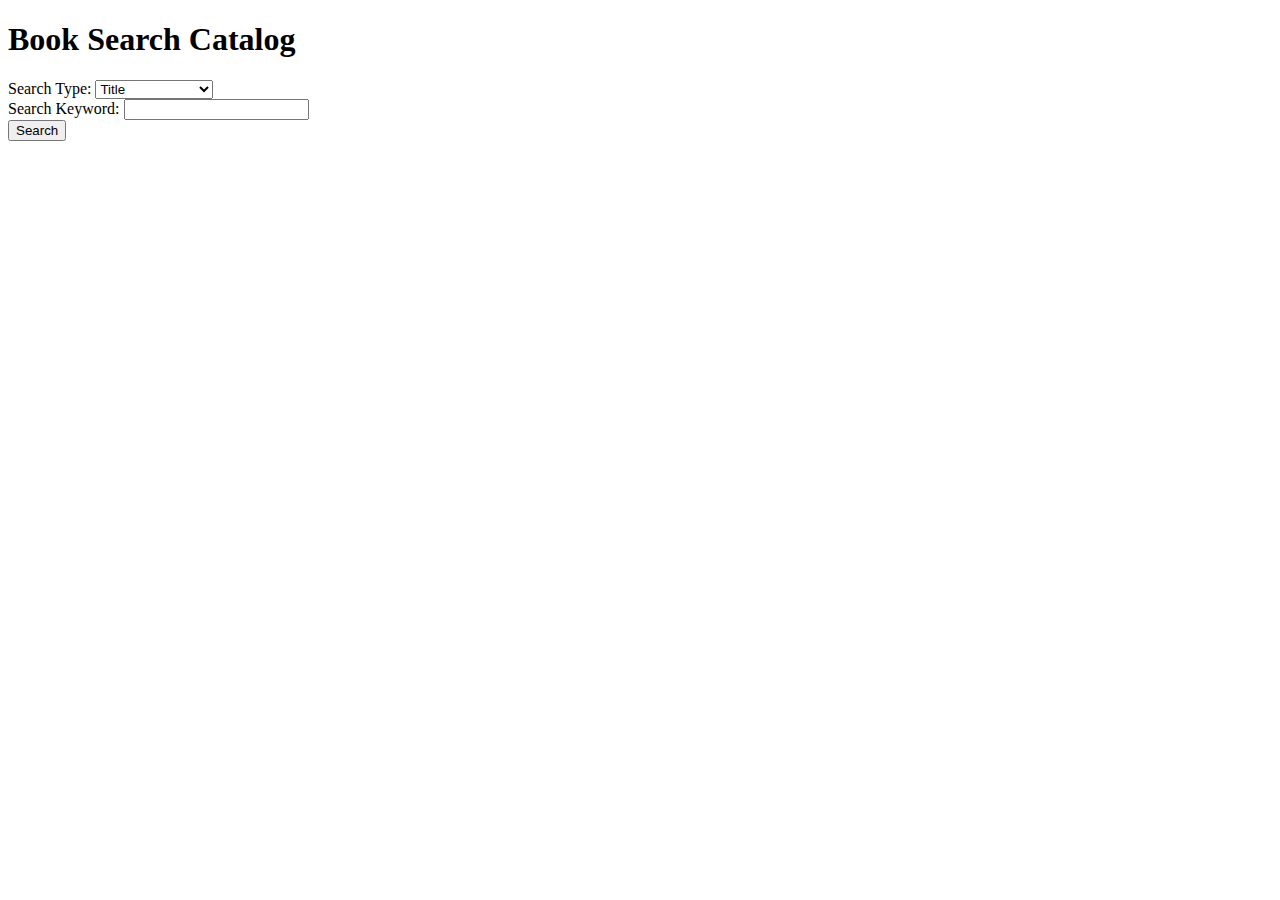
<file: Asignment_8/index.html>
<!DOCTYPE html>
<html>
<head>
    <title>Book Search Catalog</title>
</head>
<body>
    <h1>Book Search Catalog</h1>
    <form action="main.php" method="POST">
        <label for="search_type">Search Type:</label>
        <select name="search_type" id="search_type">
            <option value="title">Title</option>
            <option value="author">Author</option>
            <option value="year">Publication Year</option>
        </select>
        <br>
        <label for="search_keyword">Search Keyword:</label>
        <input type="text" name="search_keyword" id="search_keyword">
        <br>
        <input type="submit" value="Search">
    </form>
</body>
</html>
</file>
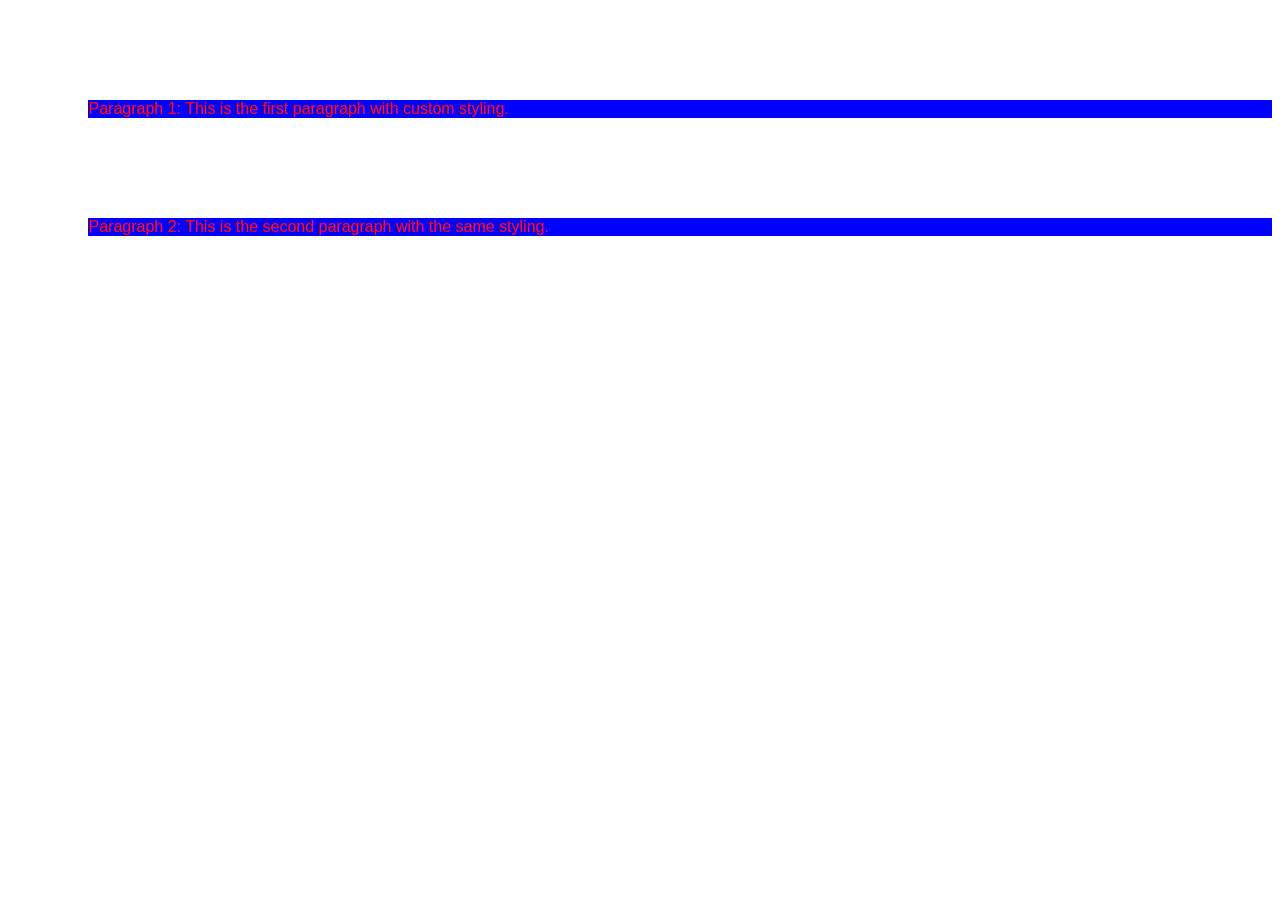
<file: Assgnment10/index.html>
<!DOCTYPE html>
<html lang="en">
<head>
    <meta charset="UTF-8">
    <meta name="viewport" content="width=device-width, initial-scale=1.0">
    <title>Styled Paragraphs</title>
    <link rel="stylesheet" href="style.css">
</head>
<body>
    <div>
        <p class="paragraph">Paragraph 1: This is the first paragraph with custom styling.</p>
        <p class="paragraph">Paragraph 2: This is the second paragraph with the same styling.</p>
    </div>
</body>
</html>
</file>
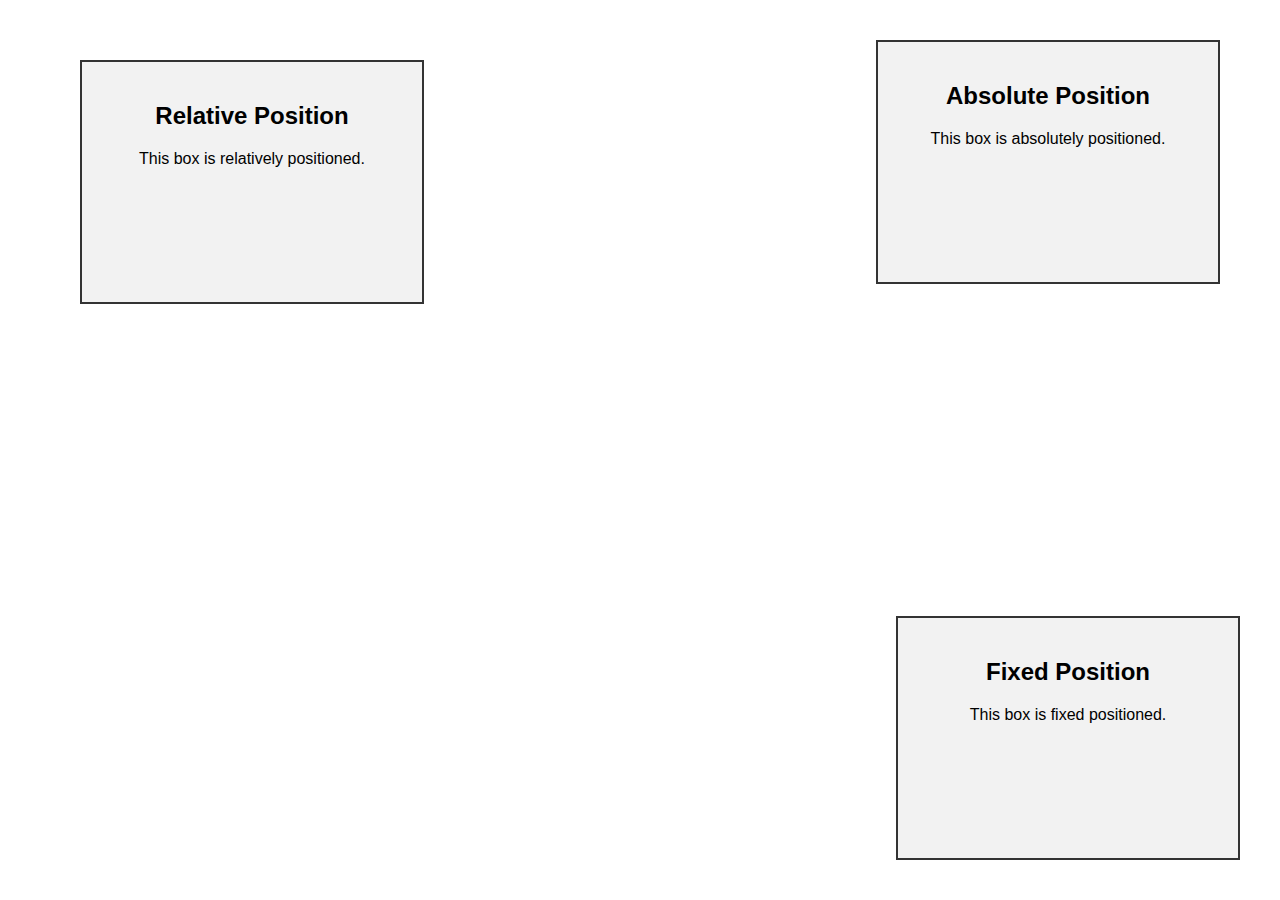
<file: Assignment2/index.html>
<!DOCTYPE html>
<html lang="en">
<head>
    <meta charset="UTF-8">
    <meta name="viewport" content="width=device-width, initial-scale=1.0">
    <title>CSS Positioning Example</title>
    <link rel="stylesheet" type="text/css" href="style.css">
</head>
<body>
    <div class="container">
        <div class="relative-box">
            <h2>Relative Position</h2>
            <p>This box is relatively positioned.</p>
        </div>
        <div class="absolute-box">
            <h2>Absolute Position</h2>
            <p>This box is absolutely positioned.</p>
        </div>
        <div class="fixed-box">
            <h2>Fixed Position</h2>
            <p>This box is fixed positioned.</p>
        </div>
    </div>
</body>
</html>
</file>
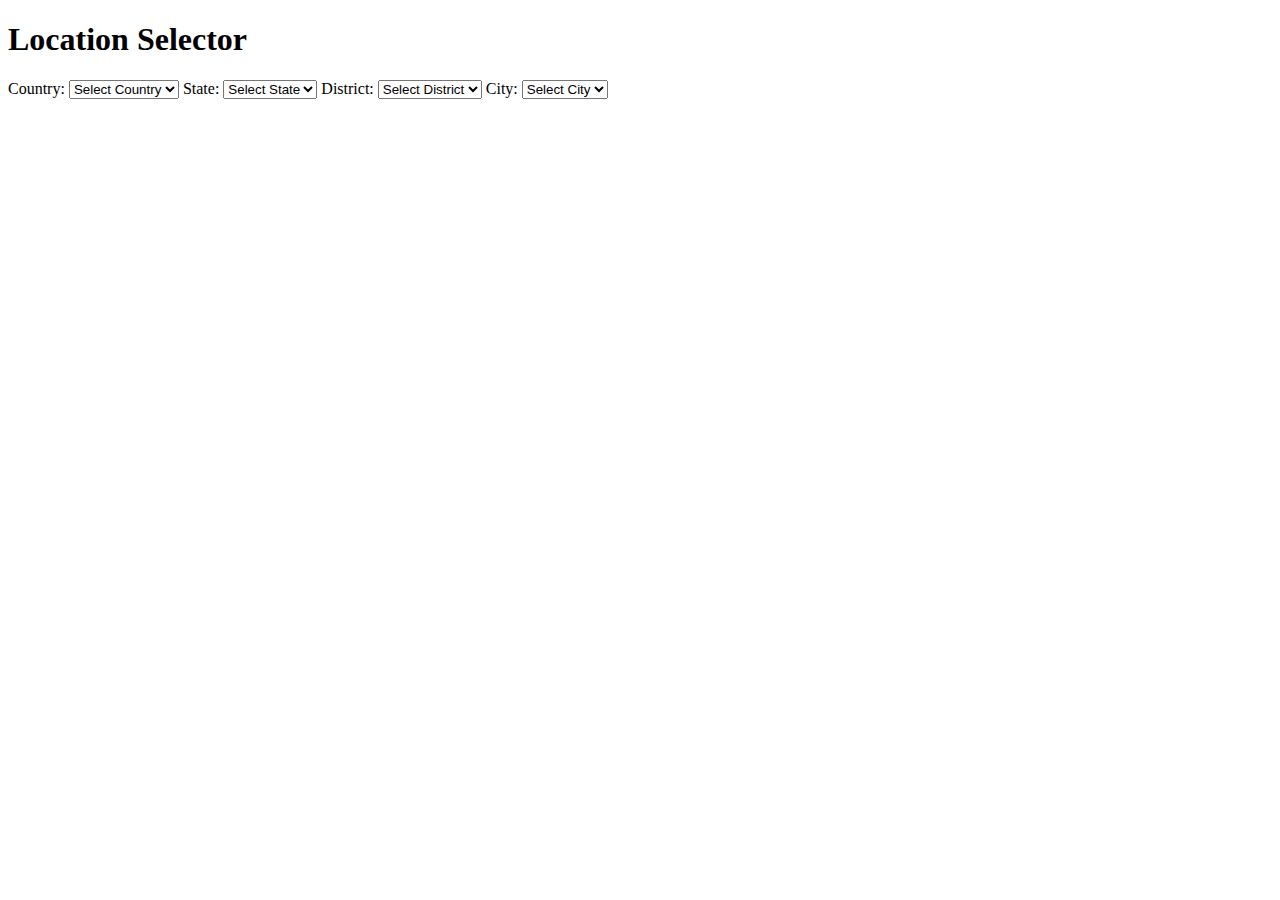
<file: Assignment5/index.html>
<!DOCTYPE html>
<html lang="en">
<head>
    <meta charset="UTF-8">
    <meta name="viewport" content="width=device-width, initial-scale=1.0">
    <title>Dependent Selection Boxes</title>
</head>
<body>
    <h1>Location Selector</h1>
    <label for="country">Country:</label>
    <select id="country" onchange="populateStates()">
        <option value="">Select Country</option>
        <option value="usa">USA</option>
        <option value="canada">Canada</option>
    </select>

    <label for="state">State:</label>
    <select id="state" onchange="populateDistricts()">
        <option value="">Select State</option>
    </select>

    <label for="district">District:</label>
    <select id="district" onchange="populateCities()">
        <option value="">Select District</option>
    </select>

    <label for="city">City:</label>
    <select id="city">
        <option value="">Select City</option>
    </select>

    <script>
        const countryStateData = {
            usa: {
                california: ["Los Angeles", "San Francisco"],
                texas: ["Houston", "Austin"],
            },
            canada: {
                ontario: ["Toronto", "Ottawa"],
                quebec: ["Montreal", "Quebec City"],
            },
        };

        function populateStates() {
            const country = document.getElementById("country").value;
            const stateSelect = document.getElementById("state");
            stateSelect.innerHTML = "<option value=''>Select State</option>";

            if (country && countryStateData[country]) {
                for (const state in countryStateData[country]) {
                    const option = document.createElement("option");
                    option.value = state;
                    option.textContent = state;
                    stateSelect.appendChild(option);
                }
            }
        }

        function populateDistricts() {
            const country = document.getElementById("country").value;
            const state = document.getElementById("state").value;
            const districtSelect = document.getElementById("district");
            districtSelect.innerHTML = "<option value=''>Select District</option>";

            if (country && state && countryStateData[country][state]) {
                countryStateData[country][state].forEach((district) => {
                    const option = document.createElement("option");
                    option.value = district;
                    option.textContent = district;
                    districtSelect.appendChild(option);
                });
            }
        }

        function populateCities() {
            const country = document.getElementById("country").value;
            const state = document.getElementById("state").value;
            const district = document.getElementById("district").value;
            const citySelect = document.getElementById("city");
            citySelect.innerHTML = "<option value=''>Select City</option>";

            if (country && state && district) {
                // You can add city data here or fetch it from a source
            }
        }
    </script>
</body>
</html>
</file>
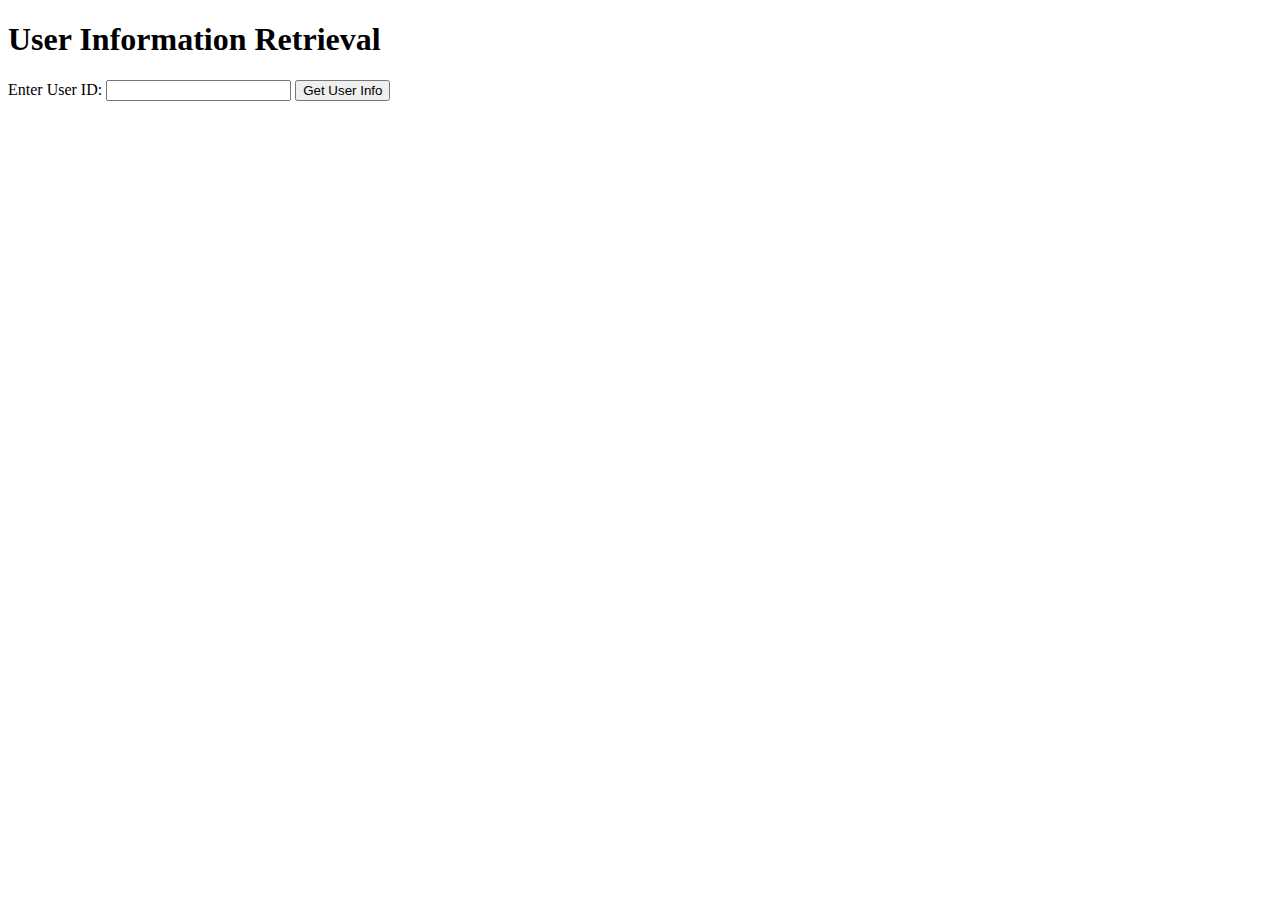
<file: Assignment6/index.html>
<!DOCTYPE html>
<html lang="en">
<head>
    <meta charset="UTF-8">
    <meta name="viewport" content="width=device-width, initial-scale=1.0">
    <title>User Information Retrieval</title>
</head>
<body>
    <h1>User Information Retrieval</h1>
    <label for="userId">Enter User ID:</label>
    <input type="text" id="userId">
    <button onclick="getUserInfo()">Get User Info</button>

    <div id="userInfo">
        <!-- User information will be displayed here -->
    </div>

    <script>
        function getUserInfo() {
            const userId = document.getElementById("userId").value;

            // Create a new XMLHttpRequest object to fetch the XML file
            const xhr = new XMLHttpRequest();
            xhr.onreadystatechange = function () {
                if (xhr.readyState === 4 && xhr.status === 200) {
                    const xmlString = xhr.responseText;
                    const parser = new DOMParser();
                    const xmlDoc = parser.parseFromString(xmlString, "text/xml");

                    // Find the user element with the given ID
                    const users = xmlDoc.getElementsByTagName("user");
                    let userInfo = "User not found";

                    for (let i = 0; i < users.length; i++) {
                        const id = users[i].getElementsByTagName("id")[0].textContent;
                        const name = users[i].getElementsByTagName("name")[0].textContent;
                        const email = users[i].getElementsByTagName("email")[0].textContent;

                        if (id === userId) {
                            userInfo = `User ID: ${id}<br>Name: ${name}<br>Email: ${email}`;
                            break;
                        }
                    }

                    document.getElementById("userInfo").innerHTML = userInfo;
                }
            };

            xhr.open("GET", "test.xml", true);
            xhr.send();
        }
    </script>
</body>
</html>
</file>
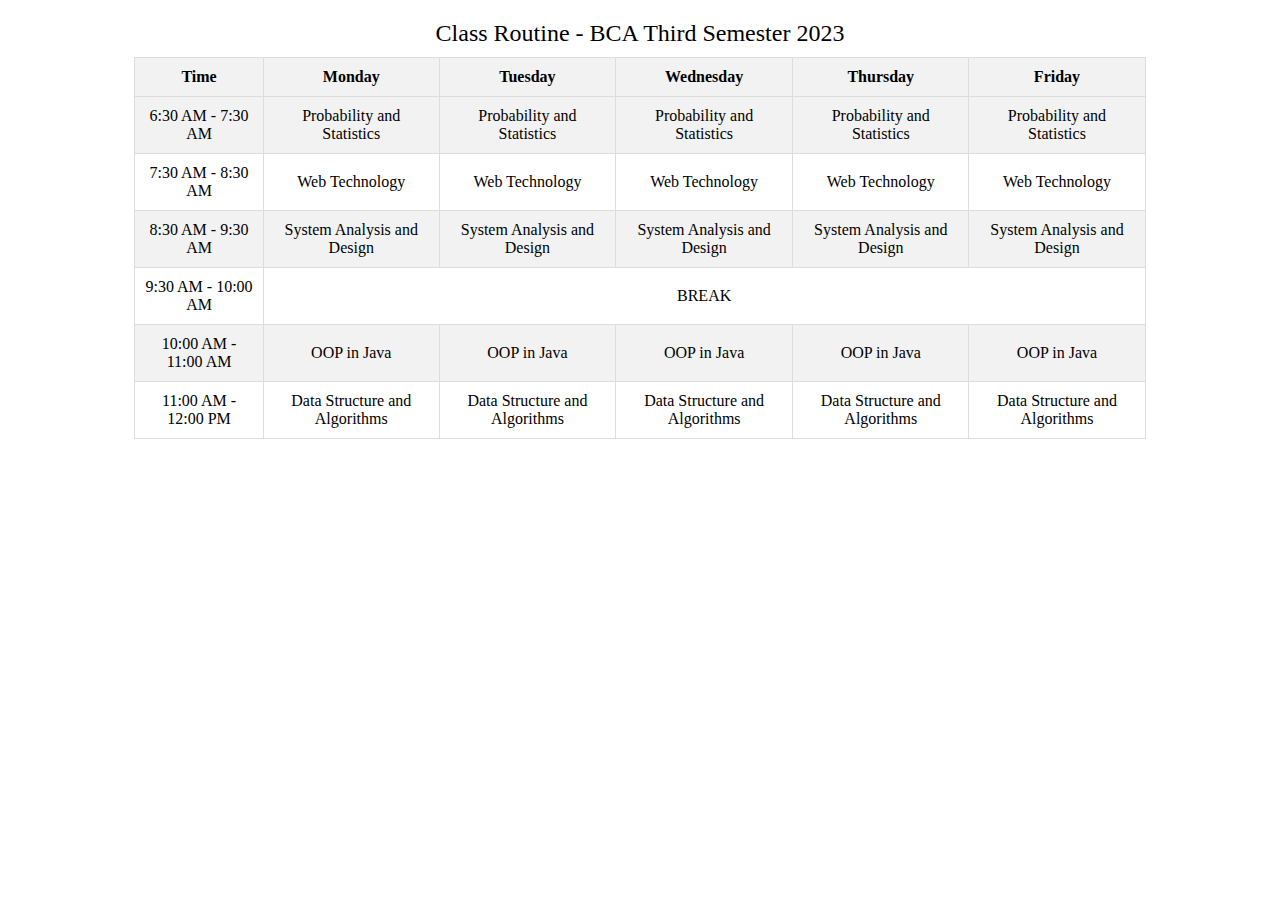
<file: Assignment1/index..html>
<!DOCTYPE html>
<html lang="en">
<head>
    <meta charset="UTF-8">
    <meta name="viewport" content="width=device-width, initial-scale=1.0">
    <title>Class Routine</title>
    <link rel="stylesheet" type="text/css" href="style.css">
</head>
<body>
    <table>
        <caption>Class Routine - BCA Third Semester 2023</caption>
        <tr>
            <th>Time</th>
            <th>Monday</th>
            <th>Tuesday</th>
            <th>Wednesday</th>
            <th>Thursday</th>
            <th>Friday</th>
        </tr>
        <tr>
            <td>6:30 AM - 7:30 AM</td>
            <td>Probability and Statistics</td>
            <td>Probability and Statistics</td>
            <td>Probability and Statistics</td>
            <td>Probability and Statistics</td>
            <td>Probability and Statistics</td>
        </tr>
        <tr>
            <td>7:30 AM - 8:30 AM</td>
            <td>Web Technology</td>
            <td>Web Technology</td>
            <td>Web Technology</td>
            <td>Web Technology</td>
            <td>Web Technology</td>
        </tr>
        <tr>
            <td>8:30 AM - 9:30 AM</td>
            <td>System Analysis and Design</td>
            <td>System Analysis and Design</td>
            <td>System Analysis and Design</td>
            <td>System Analysis and Design</td>
            <td>System Analysis and Design</td>
        </tr>
        <tr>
            <td class="break">9:30 AM - 10:00 AM</td>
            <td class="break" colspan="5">BREAK</td>
        </tr>
        <tr>
            <td>10:00 AM - 11:00 AM</td>
            <td>OOP in Java</td>
            <td>OOP in Java</td>
            <td>OOP in Java</td>
            <td>OOP in Java</td>
            <td>OOP in Java</td>
        </tr>
        <tr>
            <td>11:00 AM - 12:00 PM</td>
            <td>Data Structure and Algorithms</td>
            <td>Data Structure and Algorithms</td>
            <td>Data Structure and Algorithms</td>
            <td>Data Structure and Algorithms</td>
            <td>Data Structure and Algorithms</td>
        </tr>
    </table>
</body>
</html>
</file>
<file: Assgnment10/style.css>
/* styles.css */
.paragraph {
    margin-top: 100px;
    margin-left: 80px;
    background-color: blue;
    color: red;
    font-family: Verdana, sans-serif;
    display: block;
}
</file>
<file: Assignment2/style.css>
body {
    font-family: Arial, sans-serif;
    margin: 0;
    padding: 0;
}

.container {
    position: relative;
    width: 100%;
    max-width: 1200px;
    margin: 0 auto;
    padding: 20px;
    text-align: center;
}

.relative-box, .absolute-box, .fixed-box {
    width: 300px;
    height: 200px;
    padding: 20px;
    text-align: center;
    border: 2px solid #333;
    margin: 20px;
    background-color: #f2f2f2;
}

.relative-box {
    position: relative;
    top: 20px;
    left: 20px;
}

.absolute-box {
    position: absolute;
    top: 20px;
    right: 20px;
}

.fixed-box {
    position: fixed;
    bottom: 20px;
    right: 20px;
}
</file>
<file: Assignment1/style.css>
table {
    width: 80%;
    border-collapse: collapse;
    margin: 20px auto;
}

th, td {
    border: 1px solid #ddd;
    padding: 10px;
    text-align: center;
}

th {
    background-color: #f2f2f2;
}

tr:nth-child(even) {
    background-color: #f2f2f2;
}

caption {
    font-size: 1.5em;
    margin-bottom: 10px;
}
</file>
